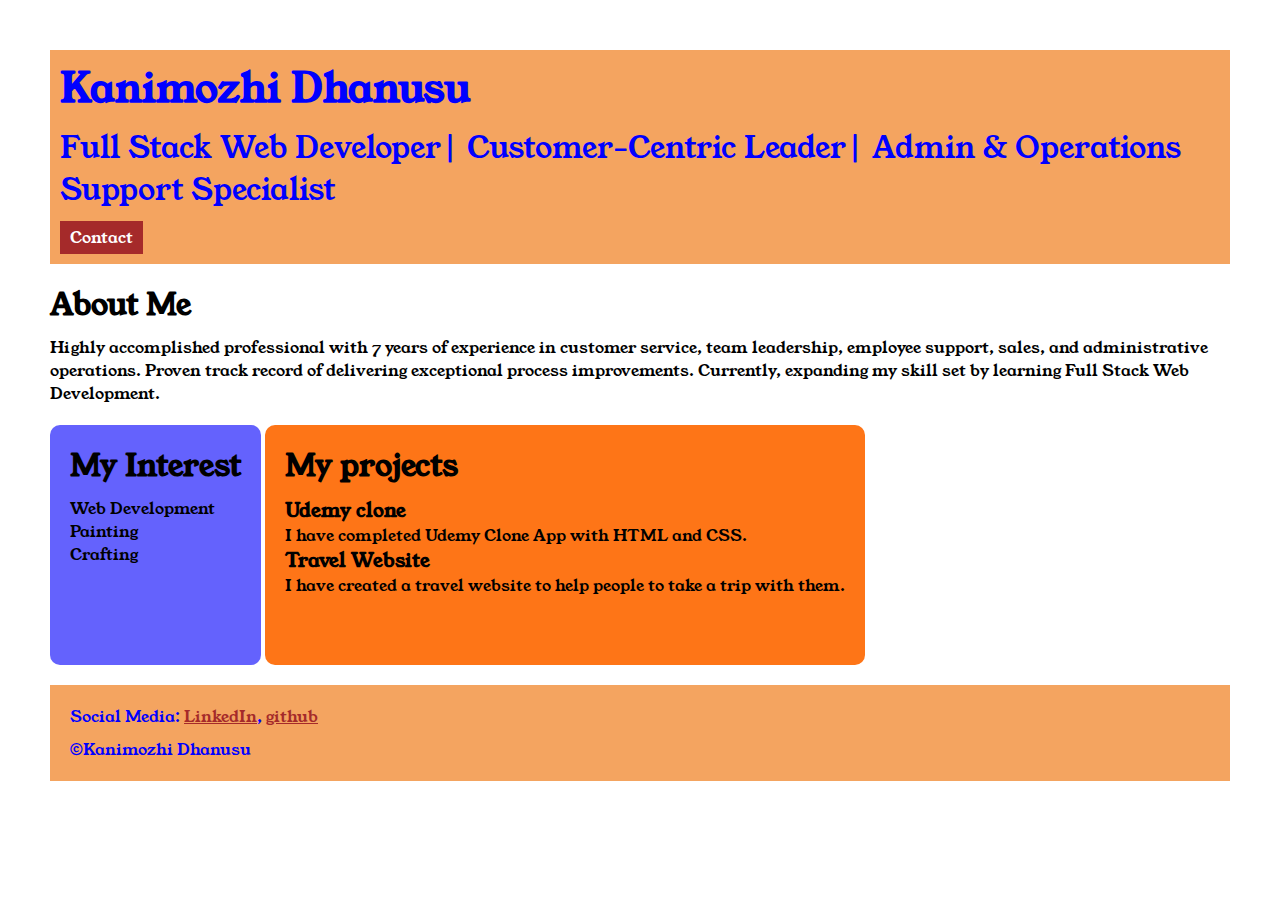
<file: index.html>
<!DOCTYPE html>
<html>

<head>
    <title>Portfolio</title>
    <link rel="stylesheet" href="style.css">
    <link rel="preconnect" href="https://fonts.googleapis.com">
<link rel="preconnect" href="https://fonts.gstatic.com" crossorigin>
<link href="https://fonts.googleapis.com/css2?family=Young+Serif&display=swap" rel="stylesheet">
</head>

<body>
    <div class="container">

    <div class="section-one">
        <h2 class="section-one__name">Kanimozhi Dhanusu</h2>
        <p class="section-one__role">Full Stack Web Developer| Customer-Centric Leader| Admin & Operations Support Specialist
        </p>
        <a class="section-one__contact" href="contact form.html">Contact</a>
    </div>
    
    <div class="section-two">
        <h2 class="section-two__title">About Me</h2>
    <p class="section-two__desc">Highly accomplished professional with 7 years of experience in customer service, team leadership, employee
        support, sales, and administrative operations. Proven track record of delivering exceptional process
        improvements. Currently, expanding my skill set by learning Full Stack Web Development.</p>

    </div>

    <div class="section-three">
        <h2 class="section-three__title">My Interest</h2>
        <ul class="section-three__desc">
            <li>Web Development</li>
            <li>Painting</li>
            <li>Crafting</li>
        </ul>
    </div>
    
    <div class="section-four">
        <h2 class="section-four__title">My projects</h2>
    <ul class="section-four__desc">
    <li>
        <li><h3>Udemy clone</h3></li>
        <p>I have completed Udemy Clone App with HTML and CSS.</p>
    </li>
        
     <li>
        <li><h3>Travel Website</h3></li>
        <p>I have created a travel website to help people to take a trip with them.</p>
    </li>
    </ul>
    </div>

    <div class="section-five">
        <p class="section-five__title">Social Media: <a href="https://www.linkedin.com/in/kanimozhi-dhanusu">LinkedIn</a>,
                                                     <a href="https://github.com/Kani-Kathir">github</a>
        </p>
    <p class="section-five__desc">&copy;Kanimozhi Dhanusu</p>
</div>

</div>
</body>

</html>
</file>
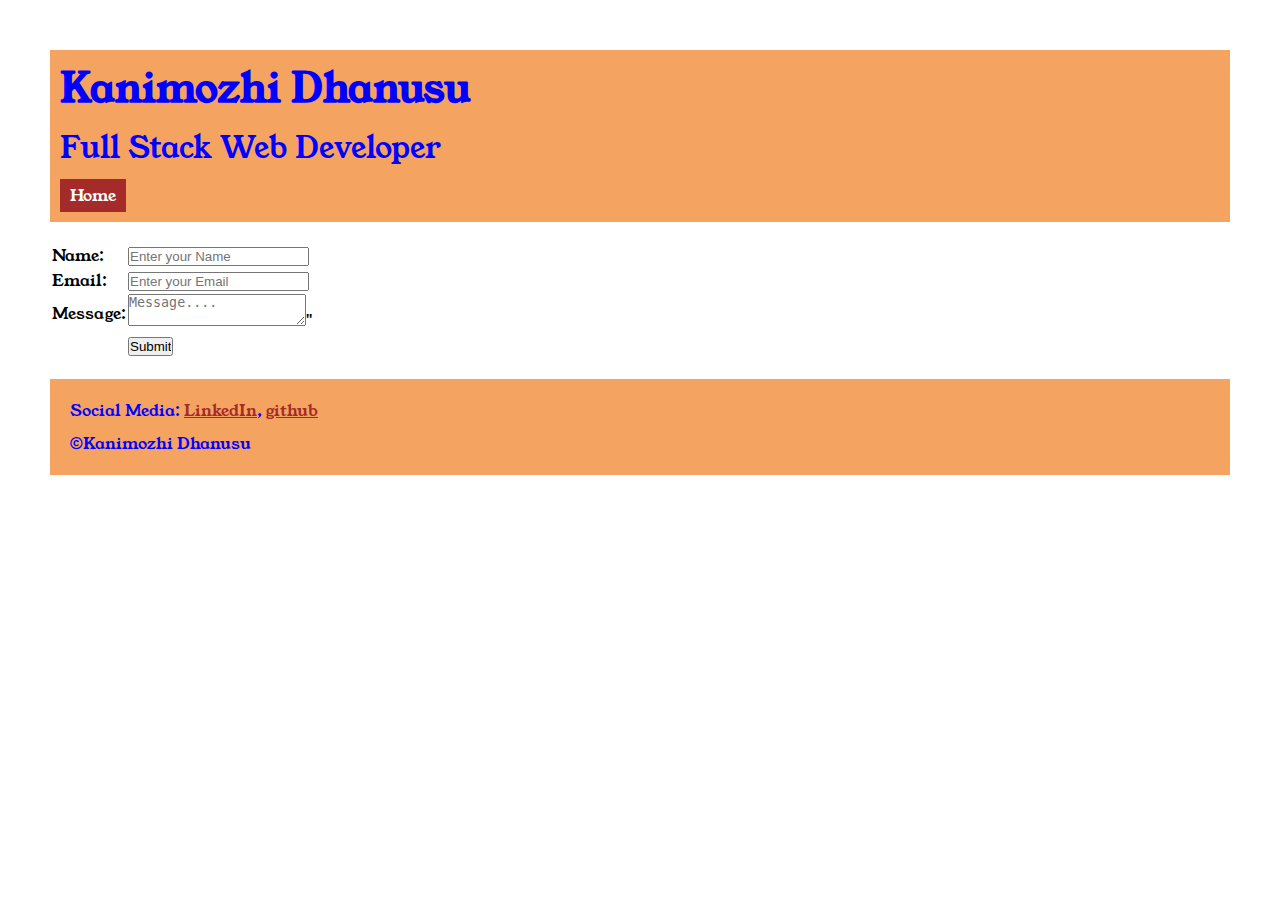
<file: contact form.html>
<!DOCTYPE html>
<html lang="en">

<head>
    <meta charset="UTF-8">
    <meta name="viewport" content="width=device-width, initial-scale=1.0">
    <title>contact</title>
    <link rel="stylesheet" href="style.css">
    <link rel="preconnect" href="https://fonts.googleapis.com">
    <link rel="preconnect" href="https://fonts.gstatic.com" crossorigin>
    <link href="https://fonts.googleapis.com/css2?family=Young+Serif&display=swap" rel="stylesheet">
</head>

<body>
    <div class="container">
        <div class="section-one">
            <h2 class="section-one__name">Kanimozhi Dhanusu</h2>
            <p class="section-one__role">Full Stack Web Developer
            </p>
            <a class="section-one__contact" href="index.html">Home</a>
        </div>

        <div class="contact form">
            <form>
                <table>
                    <tr>
                        <td>Name:</td>
                        <td><input type="text" placeholder="Enter your Name" class="contact form__input"></td>
                    </tr>
                    <tr>
                        <td>Email:</td>
                        <td><input type="email" placeholder="Enter your Email" class="contact form__input"></td>
                    </tr>
                    <tr>
                        <td>Message:</td>
                        <td>
                            <textarea placeholder="Message...." class="contact form__textarea"></textarea>"
                        </td>
                    </tr>
                    <tr>
                        <td></td>
                        <td><input type="Submit" class="contact form__submit"></td>
                    </tr>
                </table>
                <div class="section-five">
                    <p class="section-five__title">Social Media:
                        <a href="https://www.linkedin.com/in/kanimozhi-dhanusu">LinkedIn</a>,
                        <a href="https://github.com/Kani-Kathir">github</a>
                    </p>
                    <p class="section-five__desc">&copy;Kanimozhi Dhanusu</p>
                </div>
            </form>

        </div>


    </div>


</body>

</html>
</file>
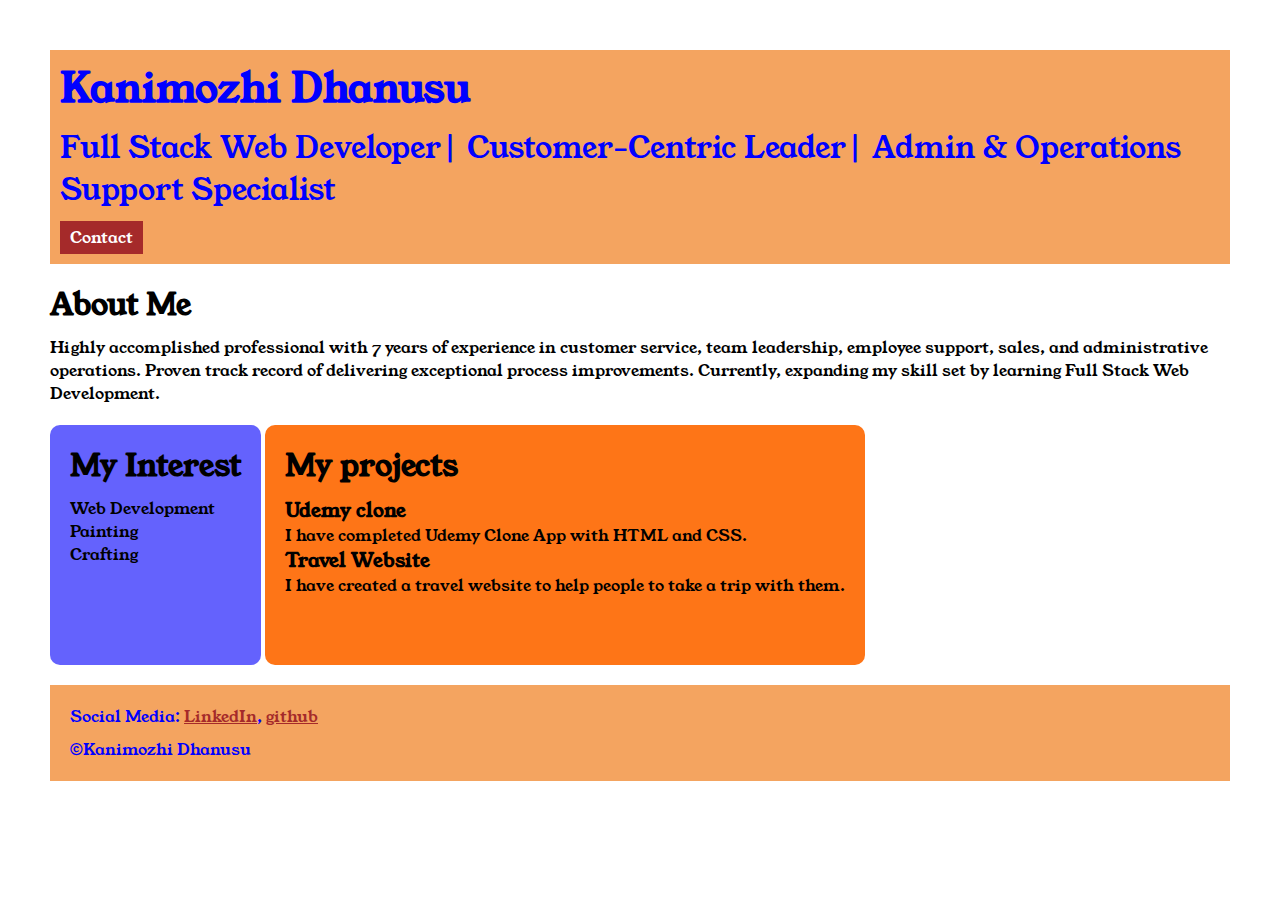
<file: katy.html>
<!DOCTYPE html>
<html>

<head>
    <title>Portfolio</title>
    <link rel="stylesheet" href="style.css">
    <link rel="preconnect" href="https://fonts.googleapis.com">
<link rel="preconnect" href="https://fonts.gstatic.com" crossorigin>
<link href="https://fonts.googleapis.com/css2?family=Young+Serif&display=swap" rel="stylesheet">
</head>

<body>
    <div class="container">

    <div class="section-one">
        <h2 class="section-one__name">Kanimozhi Dhanusu</h2>
        <p class="section-one__role">Full Stack Web Developer| Customer-Centric Leader| Admin & Operations Support Specialist
        </p>
        <a class="section-one__contact" href="contact form.html">Contact</a>
    </div>
    
    <div class="section-two">
        <h2 class="section-two__title">About Me</h2>
    <p class="section-two__desc">Highly accomplished professional with 7 years of experience in customer service, team leadership, employee
        support, sales, and administrative operations. Proven track record of delivering exceptional process
        improvements. Currently, expanding my skill set by learning Full Stack Web Development.</p>

    </div>

    <div class="section-three">
        <h2 class="section-three__title">My Interest</h2>
        <ul class="section-three__desc">
            <li>Web Development</li>
            <li>Painting</li>
            <li>Crafting</li>
        </ul>
    </div>
    
    <div class="section-four">
        <h2 class="section-four__title">My projects</h2>
    <ul class="section-four__desc">
    <li>
        <li><h3>Udemy clone</h3></li>
        <p>I have completed Udemy Clone App with HTML and CSS.</p>
    </li>
        
     <li>
        <li><h3>Travel Website</h3></li>
        <p>I have created a travel website to help people to take a trip with them.</p>
    </li>
    </ul>
    </div>

    <div class="section-five">
        <p class="section-five__title">Social Media: <a href="https://www.linkedin.com/in/kanimozhi-dhanusu">LinkedIn</a>,
                                                     <a href="https://github.com/Kani-Kathir">github</a>
        </p>
    <p class="section-five__desc">&copy;Kanimozhi Dhanusu</p>
</div>

</div>
</body>

</html>
</file>
<file: style.css>
*{
    padding:0;
    margin:0;
    }

    body{
    
        font-family: "Young Serif", serif;
        font-weight: 400;
        font-style: normal;
        
}

.container{
    padding: 50px;
}

.section-one{
    background-color: sandybrown;
    color: blue;
    padding: 10px;
}
.section-one__contact{
    background-color: brown;
    color: white;
    text-decoration: none;
    padding-left: 10px;
    padding-right: 10px;
    padding-top: 5px;
    padding-bottom: 5px;
    display: inline-block;
    margin-top: 10px;
}

.section-one__name{
    font-size: 40px;
}
.section-one__role{
    font-size: 30px;
    margin-top: 10px;
}

.section-two,.section-three,.section-four,.section-five{
    margin-top: 20px;

}

.section-two__desc,.section-three__desc,.section-four__desc,.section-five__desc{
    margin-top: 10px;

}

.section-five{
    background-color: sandybrown;
    color: blue;
    padding: 20px;
}

.section-five__title a{
    color: brown;
}

.section-three li, .section-four li{
    list-style: none;
}

.section-two__title,.section-three__title,.section-four__title{
    font-size: 30px;
}

.section-three{
    background-color: #6462fd;
    color: black;
    padding: 20px;
    display: inline-block;
    height: 200px;
    border-radius: 10px;
    vertical-align: top;
}

.section-four{
    background-color: #FE7517;
    color: black;
    padding: 20px;
    display: inline-block;
    height: 200px;
    border-radius: 10px;
    vertical-align: top;
}

.contact form{
    margin-top: 20px;
}

.contact form__input, .contact form__textarea, .contact form__submit{
    margin-top: 10px;
}

.contact form__input{
    padding: 10px;
    border: none;
    border-bottom: 1px solid black;
}

.contact form__textarea{
    padding: 10px;
    border: none;
    border: 1px solid black;
}

.contact form__submit{
    padding-top: 10px;
    padding-bottom: 10px;
    padding-left: 20px;
    padding-right: 20px;
    background-color: orangered;
    color: black;
    border: none;
}
</file>
